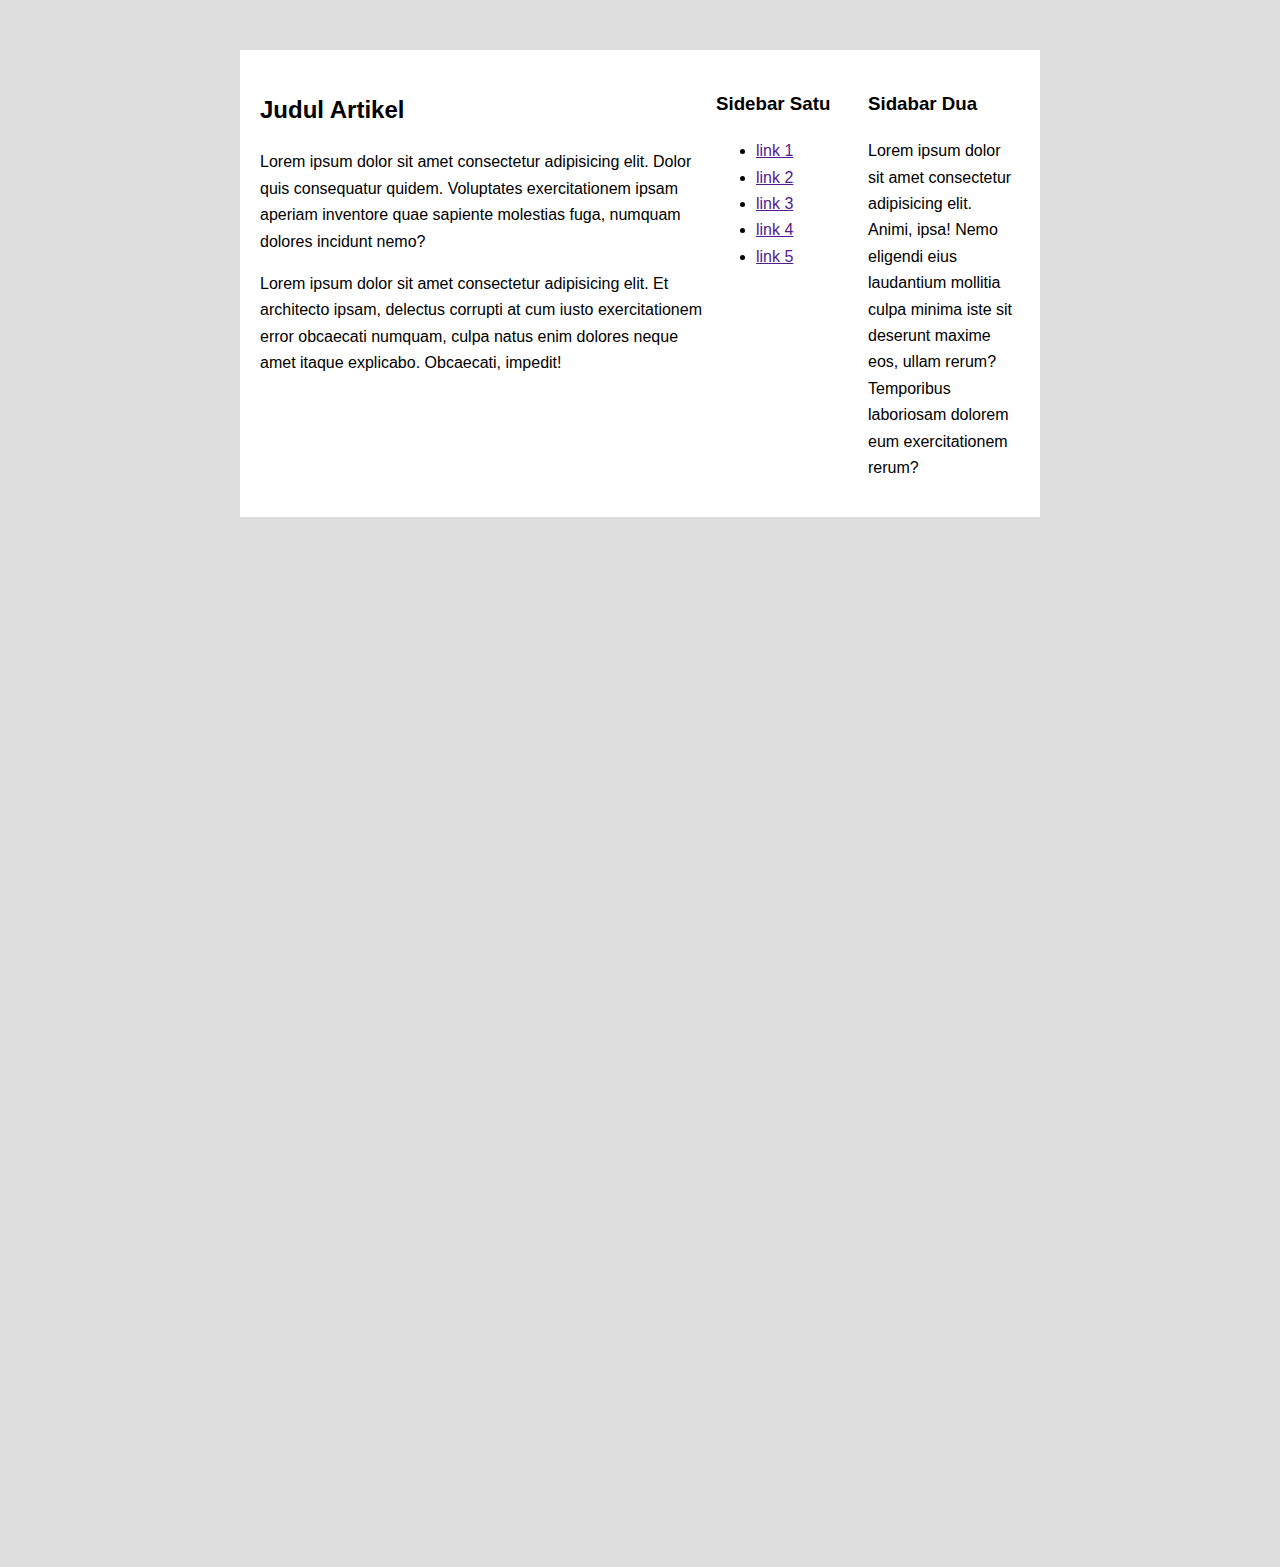
<file: latihanflexbox/index.html>
<!DOCTYPE html>
<html lang="en">
<head>
    <meta charset="UTF-8">
    <meta http-equiv="X-UA-Compatible" content="IE=edge">
    <meta name="viewport" content="width=device-width, initial-scale=1.0">
    <title>Latihan FlexBox</title>
    <link rel="stylesheet" href="styles.css">
</head>
<body>

    <!-- Latihan pertama   -->
    <div class="container-satu">
        <div class="kolom-utama">
            <h2>Judul Artikel</h2>
            <p>Lorem ipsum dolor sit amet consectetur adipisicing elit. Dolor quis consequatur quidem. Voluptates exercitationem ipsam aperiam inventore quae sapiente molestias fuga, numquam dolores incidunt nemo?</p>
            <p>Lorem ipsum dolor sit amet consectetur adipisicing elit. Et architecto ipsam, delectus corrupti at cum iusto exercitationem error obcaecati numquam, culpa natus enim dolores neque amet itaque explicabo. Obcaecati, impedit!</p>
        </div>
        <div class="sidebar-satu">
            <h3>Sidebar Satu</h3>
            <ul>
                <li><a href="">link 1</a></li>
                <li><a href="">link 2</a></li>
                <li><a href="">link 3</a></li>
                <li><a href="">link 4</a></li>
                <li><a href="">link 5</a></li>
            </ul>
        </div>
        <div class="sidebar-dua">
            <h3>Sidabar Dua</h3>
            <p>Lorem ipsum dolor sit amet consectetur adipisicing elit. Animi, ipsa! Nemo eligendi eius laudantium mollitia culpa minima iste sit deserunt maxime eos, ullam rerum? Temporibus laboriosam dolorem eum exercitationem rerum?</p>
        </div>
    </div>
    <!-- Ahir latihan kesautu -->
    <!-- Latihan kedua -->

    
    
</body>
</html>
</file>
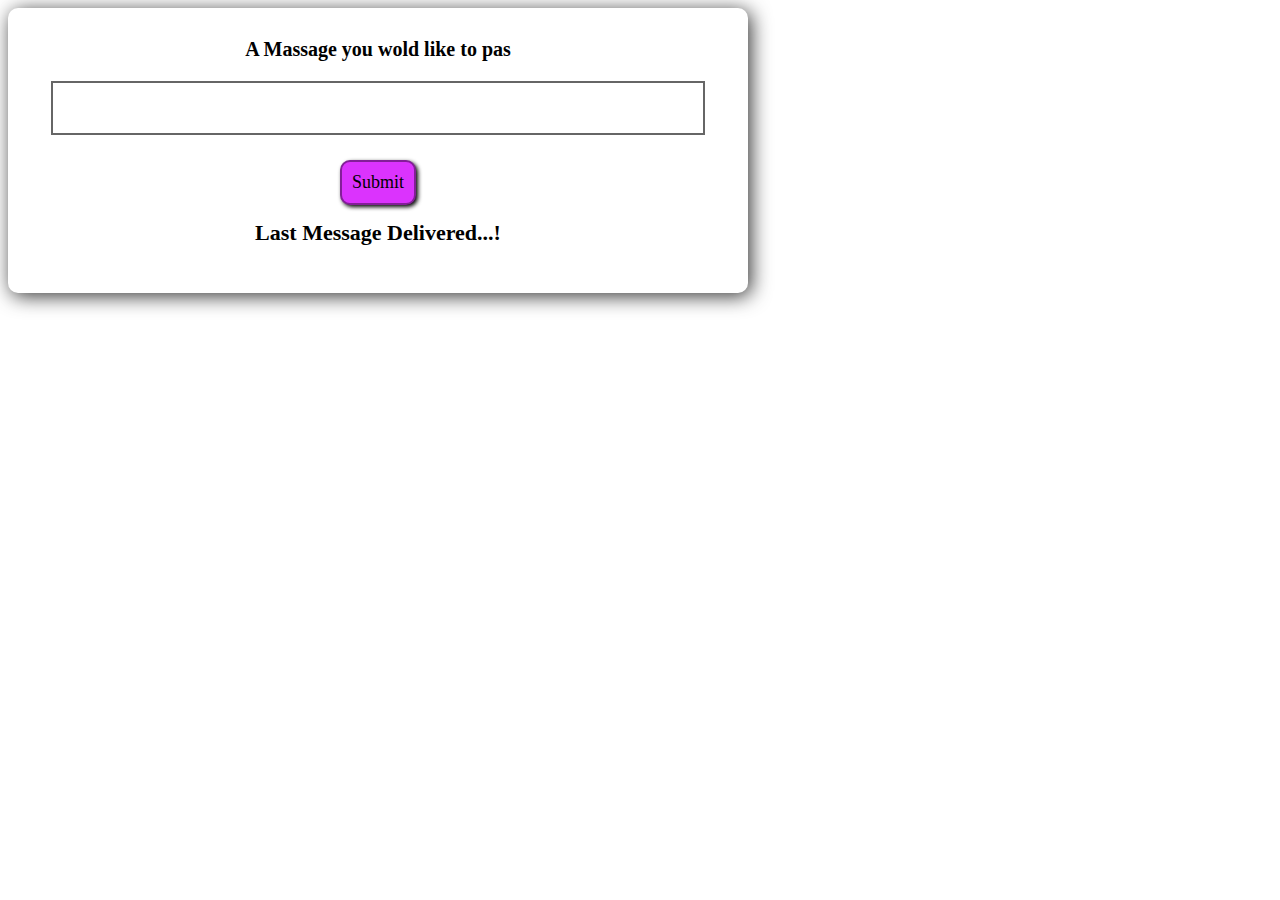
<file: js/part1/index.html>
<!DOCTYPE html>
<html lang="en">

<head>
    <meta charset="UTF-8">
    <meta http-equiv="X-UA-Compatible" content="IE=edge">
    <meta name="viewport" content="width=device-width, initial-scale=1.0">
    <title>Document</title>
    <link rel="stylesheet" href="style.css">
</head>

<body>
    <div class="container">
        <h1>A Massage you wold like to pas</h1>
        <input type="text" value="">
        <div class="btn">Submit</div>
        <p class="error">Please enter a value to pass</p>
        <h3>Last Message Delivered...!</h3>
        <div class="message"></div>
    </div>
    <script>
        const btnEl = document.querySelector(".btn");
        const inputEl = document.querySelector("input");
        const messageEl = document.querySelector(".message");
        const errorEl = document.querySelector(".error");

        btnEl.addEventListener("click", displayMessage);

        function displayMessage() {
            if (inputEl.value) {
                messageEl.textContent = inputEl.value;
                inputEl.value = "";
            } else {
                errorEl.style.display = "block";
                setInterval(() => {
                    errorEl.style.display = "none"
                }, 10000);
            }
        }
    </script>
</body>

</html>
</file>
<file: latihanflexbox/styles.css>
html, body {
    margin: 0;
    padding: 0;
}

body{
    font-family: Arial, Helvetica, sans-serif;
    background-color: #ddd;
    line-height: 1.65;
    padding-bottom: 1000px;
}

/* Latihan satu */

.container-satu{
    width: 800px;
    margin: 50px auto;
    background-color: #fff;
    padding: 20px;
    box-sizing: border-box;
    display: flex;
}

.kolom-utama{
    flex: 3;
}
.sidebar-satu{
    flex: 1;
}
.sidebar-dua{
    flex: 1;
}
</file>
<file: js/part1/style.css>
.container{
    background-color: white;
    width: 700px;
    padding: 20px;
    border-radius: 10px;
    box-shadow: 3px 3px 20px rgba(0,0,0, 0.8);
    display: flex;
    flex-direction: column;
    justify-content: center;
    align-items: center;
    gap: 10px;
}
h1{
    font-size: 20px;
    margin: 10px;
}
input{
    width: 90%;
    height: 40px;
    border:2px solid rgba(0,0,0, 0.6);
    padding: 5px 10px;
    font-size: 18px;
    margin-bottom: 10px;
}

.btn{
    background-color: rgb(219,51,253);
    padding: 10px;
    border-radius: 10px;
    border: 2px solid rgba(0,0,0, 0.4);
    font-size: 18px;
    margin-top: 5px;
    font-weight: 500;
    box-shadow: 2px 2px 4px rgba(0,0,0,6);
    cursor: pointer;
}
.error{
    background-color: rgb(255,139,139);
    padding: 5px 0;
    width: 70%;
    text-align: center;
    display: none;
}

h3{
    margin-top: 5px;
    font-size: 22px;
}

.message{
    font-size: 18px;
    color: rgb(44,29 255);
    font-weight: bold;
    margin-top: -5px;
}
</file>
